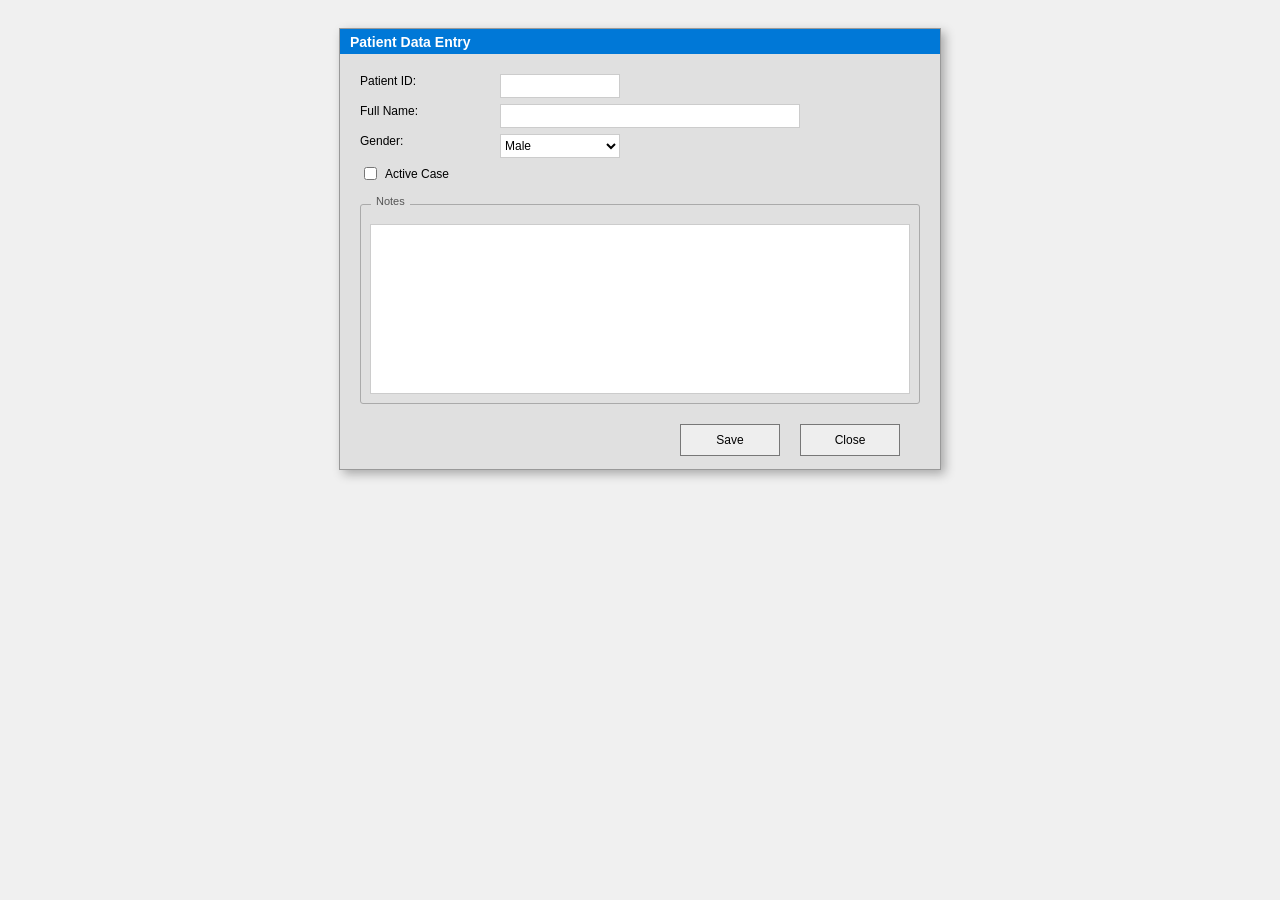
<file: simulators/clarion/unified/complex_form.html>
<!DOCTYPE html>
<html>
<head>
<meta charset="UTF-8">
<title>Patient Data Entry</title>
<style>
  body { font-family: 'Segoe UI', Tahoma, Geneva, Verdana, sans-serif; background-color: #f0f0f0; padding: 20px; }
  .window {     position: relative;     border: 1px solid #999;     background-color: #e0e0e0;     box-shadow: 4px 4px 10px rgba(0,0,0,0.3);     margin: 0 auto;     overflow: hidden;   }
  .window-title {     background-color: #0078d7;     color: white;     padding: 5px 10px;     font-weight: bold;     font-size: 14px;     height: 25px;     box-sizing: border-box;   }
  .window-content { position: relative; width: 100%; height: calc(100% - 25px); }
  .control { position: absolute; font-size: 12px; box-sizing: border-box; }
  .prompt { text-align: left; vertical-align: middle; line-height: 1.2; }
  .entry { border: 1px solid #ccc; padding: 2px; background: white; }
  .button { background-color: #eee; border: 1px solid #777; cursor: pointer; text-align: center; }
  .button:hover { background-color: #ddd; }
  .string { color: #333; }
  .list { border: 1px solid #ccc; background: white; }
  .check-container { display: flex; align-items: center; }
  .check-label { margin-left: 5px; white-space: nowrap; }
  .group { border: 1px solid #aaa; border-radius: 3px; }
  .group-title { position: absolute; top: -10px; left: 10px; background: #e0e0e0; padding: 0 5px; font-size: 11px; color: #555; }
</style>
</head>
<body>
<div class="window" style="width: 600px; height: 440px;">
  <div class="window-title">Patient Data Entry</div>
  <div class="window-content">
<label class="control prompt" style="left:20px; top:20px;">Patient ID:</label>
<input class="control entry" type="text" style="left:160px; top:20px; width:120px; height:24px;">
<label class="control prompt" style="left:20px; top:50px;">Full Name:</label>
<input class="control entry" type="text" style="left:160px; top:50px; width:300px; height:24px;">
<label class="control prompt" style="left:20px; top:80px;">Gender:</label>
<select class="control list" style="left:160px; top:80px; width:120px; height:24px;">
  <option>Male</option>
  <option>Female</option>
  <option>Other</option>
</select>
<div class="control check-container" style="left:20px; top:110px;">
  <input type="checkbox">
  <label class="check-label">Active Case</label>
</div>
<div class="control group" style="left:20px; top:150px; width:560px; height:200px;">
  <div class="group-title">Notes</div>
</div>
<input class="control entry" type="text" style="left:30px; top:170px; width:540px; height:170px;">
<button class="control button" style="left:340px; top:370px; width:100px; height:32px;">Save</button>
<button class="control button" style="left:460px; top:370px; width:100px; height:32px;">Close</button>
  </div>
</div>
</body>
</html>
</file>
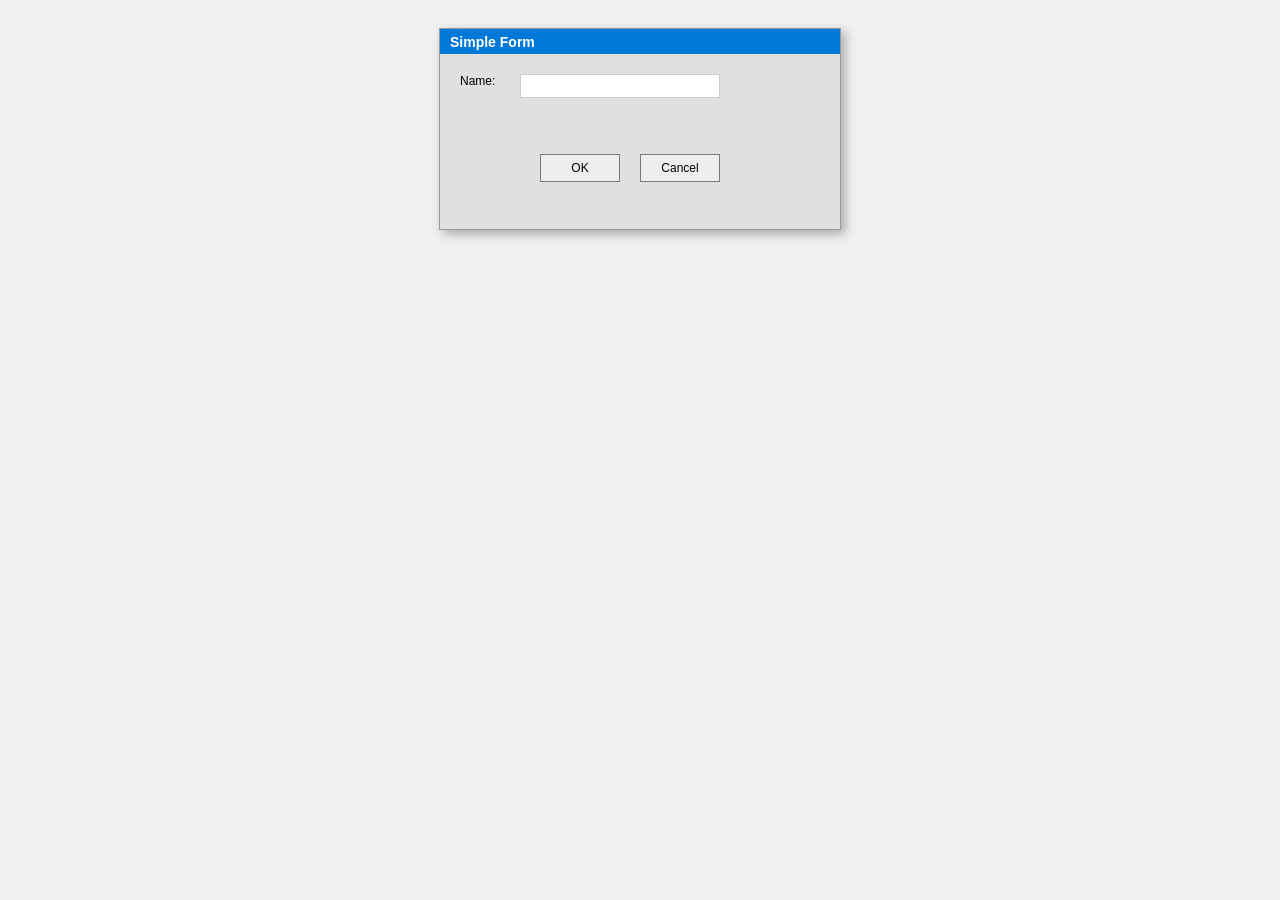
<file: simulators/clarion/unified/simple_form.html>
<!DOCTYPE html>
<html>
<head>
<meta charset="UTF-8">
<title>Simple Form</title>
<style>
  body { font-family: 'Segoe UI', Tahoma, Geneva, Verdana, sans-serif; background-color: #f0f0f0; padding: 20px; }
  .window {     position: relative;     border: 1px solid #999;     background-color: #e0e0e0;     box-shadow: 4px 4px 10px rgba(0,0,0,0.3);     margin: 0 auto;     overflow: hidden;   }
  .window-title {     background-color: #0078d7;     color: white;     padding: 5px 10px;     font-weight: bold;     font-size: 14px;     height: 25px;     box-sizing: border-box;   }
  .window-content { position: relative; width: 100%; height: calc(100% - 25px); }
  .control { position: absolute; font-size: 12px; box-sizing: border-box; }
  .prompt { text-align: left; vertical-align: middle; line-height: 1.2; }
  .entry { border: 1px solid #ccc; padding: 2px; background: white; }
  .button { background-color: #eee; border: 1px solid #777; cursor: pointer; text-align: center; }
  .button:hover { background-color: #ddd; }
  .string { color: #333; }
  .list { border: 1px solid #ccc; background: white; }
  .check-container { display: flex; align-items: center; }
  .check-label { margin-left: 5px; white-space: nowrap; }
  .group { border: 1px solid #aaa; border-radius: 3px; }
  .group-title { position: absolute; top: -10px; left: 10px; background: #e0e0e0; padding: 0 5px; font-size: 11px; color: #555; }
</style>
</head>
<body>
<div class="window" style="width: 400px; height: 200px;">
  <div class="window-title">Simple Form</div>
  <div class="window-content">
<label class="control prompt" style="left:20px; top:20px;">Name:</label>
<input class="control entry" type="text" style="left:80px; top:20px; width:200px; height:24px;">
<button class="control button" style="left:100px; top:100px; width:80px; height:28px;">OK</button>
<button class="control button" style="left:200px; top:100px; width:80px; height:28px;">Cancel</button>
  </div>
</div>
</body>
</html>
</file>
